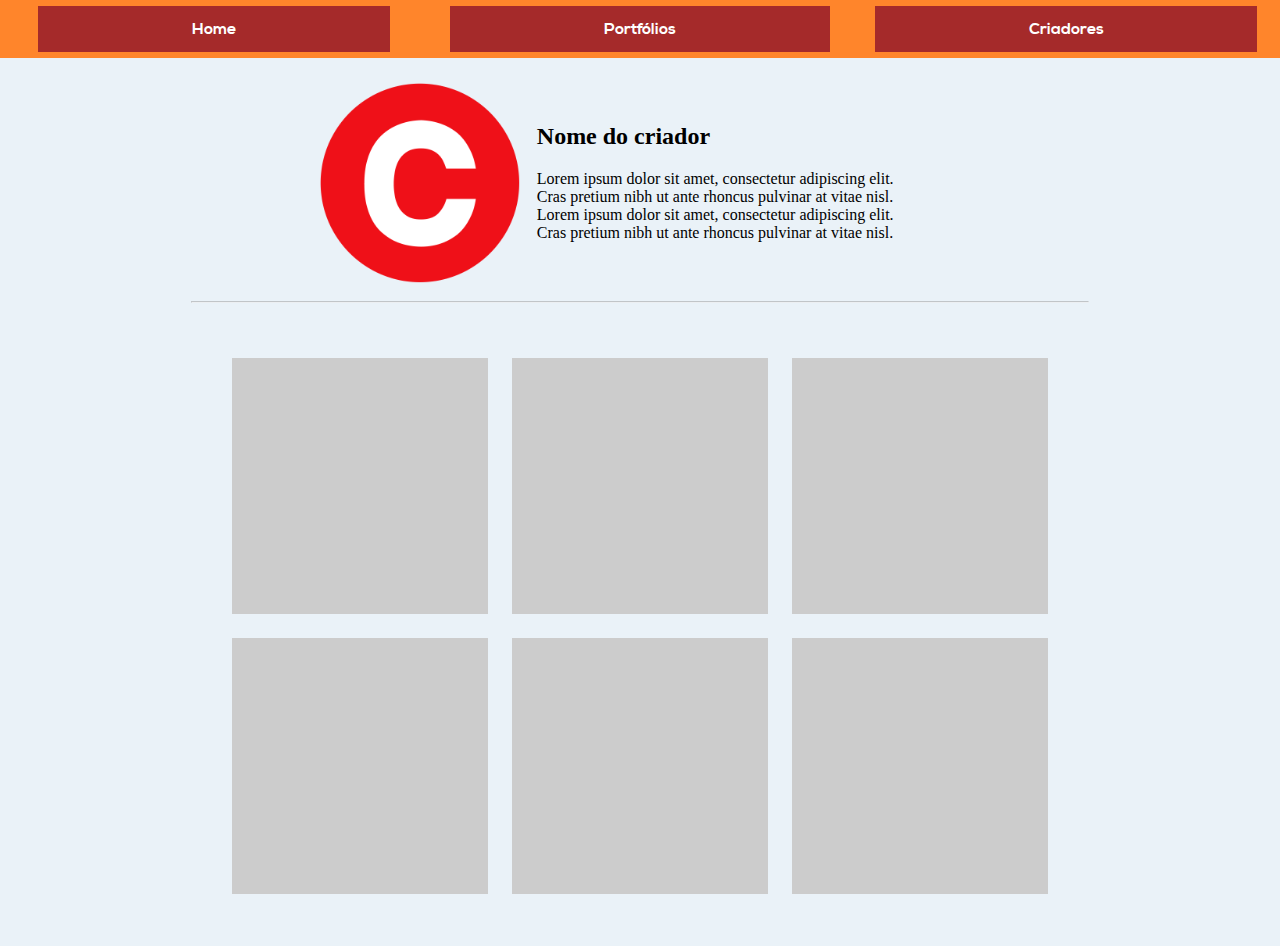
<file: creator.html>
<!DOCTYPE html>
<html lang="pt-br">
<html>
	
	<head>
		<meta charset="utf-8">
		<!--<meta name="viewport" content="width=device-width, initial-scale=1.0">  Responsividade (1vw = 1% largura tela)-->
		<title>PortFOXio</title>
		<link rel="stylesheet" type="text/css" href="style.css">
		<link rel="stylesheet" type="text/css" href="resources/fonts/Nexa/stylesheet.css">

		<link rel="apple-touch-icon" sizes="57x57" href="resources/icons/apple-icon-57x57.png">
		<link rel="apple-touch-icon" sizes="60x60" href="resources/icons/apple-icon-60x60.png">
		<link rel="apple-touch-icon" sizes="72x72" href="resources/icons/apple-icon-72x72.png">
		<link rel="apple-touch-icon" sizes="76x76" href="resources/icons/apple-icon-76x76.png">
		<link rel="apple-touch-icon" sizes="114x114" href="resources/icons/apple-icon-114x114.png">
		<link rel="apple-touch-icon" sizes="120x120" href="resources/icons/apple-icon-120x120.png">
		<link rel="apple-touch-icon" sizes="144x144" href="resources/icons/apple-icon-144x144.png">
		<link rel="apple-touch-icon" sizes="152x152" href="resources/icons/apple-icon-152x152.png">
		<link rel="apple-touch-icon" sizes="180x180" href="resources/icons/apple-icon-180x180.png">
		<link rel="icon" type="image/png" sizes="192x192"  href="resources/icons/android-icon-192x192.png">
		<link rel="icon" type="image/png" sizes="32x32" href="resources/icons/favicon-32x32.png">
		<link rel="icon" type="image/png" sizes="96x96" href="resources/icons/favicon-96x96.png">
		<link rel="icon" type="image/png" sizes="16x16" href="resources/icons/favicon-16x16.png">
		<link rel="manifest" href="resources/icons/manifest.json">
		<meta name="msapplication-TileColor" content="#ffffff">
		<meta name="msapplication-TileImage" content="resources/icons/ms-icon-144x144.png">
		<meta name="theme-color" content="#ffffff">
	</head>

	<body>
		<!-- CABEÇALHO -->
		<div class="orange header">
			<table style="width:100%">
				<tr>
					<th><a href="index.html" class="button headerFont">Home</a></th>
					<th><a href="#" class="button headerFont">Portfólios</a></th>
					<th><a href="about.html" class="button headerFont">Criadores</a></th>
				</tr>
			</table>
		</div>
		
		<!--
		<div class="centered" id="searchBar">
			<form action="search.html">
				<label for="search">Pesquisar:<label>
				<input type="text" id="search" name="searchString">
				<input type="submit">
			</form>
		</div>
		
		<hr>
		-->
		
		<div id="userHeader">
			<div id="userPhoto">
				<img src="resources/img/userPhoto.png" alt="user image" width="200vw" height="200vh">
			</div>
			<div id="userDescription">
				<h2>Nome do criador</h2>
				</br>
				<p>Lorem ipsum dolor sit amet, consectetur adipiscing elit. Cras pretium nibh ut ante rhoncus pulvinar at vitae nisl. Lorem ipsum dolor sit amet, consectetur adipiscing elit. Cras pretium nibh ut ante rhoncus pulvinar at vitae nisl.</p>
			</div>
		</div>
		
		
		<hr class="transparent">
		
		
		<div>
			<div class="centered userFeed">
				<div class="userPost"></div>
				<div class="userPost"></div>
				<div class="userPost"></div>
				<br>
				<div class="userPost"></div>
				<div class="userPost"></div>
				<div class="userPost"></div>
			</div>
		</div>
		
		
	</body>
</html>
</file>
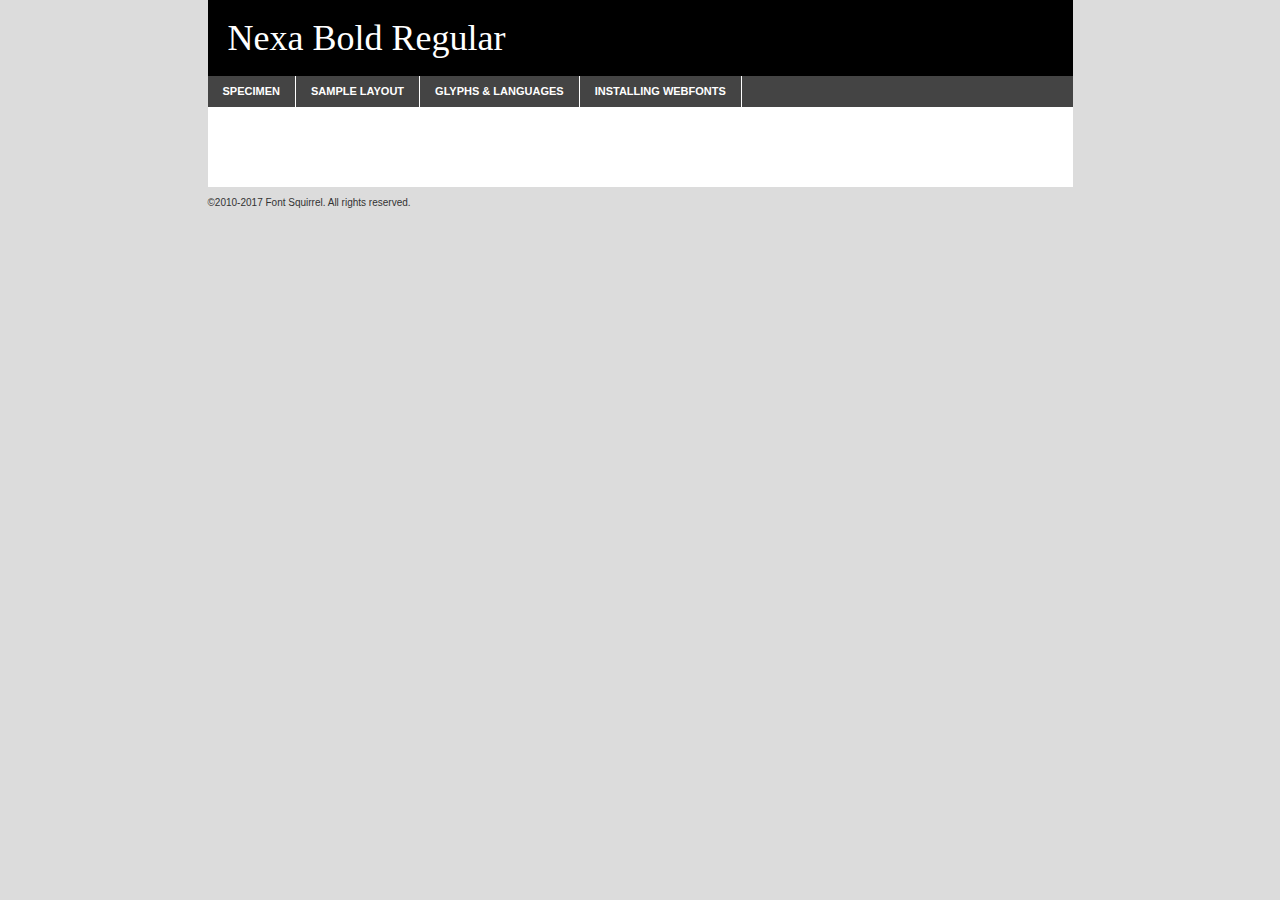
<file: resources/fonts/Nexa/nexa_bold-demo.html>
<!DOCTYPE html PUBLIC "-//W3C//DTD XHTML 1.0 Transitional//EN"
	"http://www.w3.org/TR/xhtml1/DTD/xhtml1-transitional.dtd">

<html xmlns="http://www.w3.org/1999/xhtml" xml:lang="en" lang="en">
<head>
	<meta http-equiv="Content-Type" content="text/html; charset=utf-8" />
	<script src="http://ajax.googleapis.com/ajax/libs/jquery/1.7.2/jquery.min.js" type="text/javascript" charset="utf-8"></script>
	<script type="text/javascript">
	(function($){$.fn.easyTabs=function(option){var param=jQuery.extend({fadeSpeed:"fast",defaultContent:1,activeClass:'active'},option);$(this).each(function(){var thisId="#"+this.id;if(param.defaultContent==''){param.defaultContent=1;}
	if(typeof param.defaultContent=="number")
	{var defaultTab=$(thisId+" .tabs li:eq("+(param.defaultContent-1)+") a").attr('href').substr(1);}else{var defaultTab=param.defaultContent;}
	$(thisId+" .tabs li a").each(function(){var tabToHide=$(this).attr('href').substr(1);$("#"+tabToHide).addClass('easytabs-tab-content');});hideAll();changeContent(defaultTab);function hideAll(){$(thisId+" .easytabs-tab-content").hide();}
	function changeContent(tabId){hideAll();$(thisId+" .tabs li").removeClass(param.activeClass);$(thisId+" .tabs li a[href=#"+tabId+"]").closest('li').addClass(param.activeClass);if(param.fadeSpeed!="none")
	{$(thisId+" #"+tabId).fadeIn(param.fadeSpeed);}else{$(thisId+" #"+tabId).show();}}
	$(thisId+" .tabs li").click(function(){var tabId=$(this).find('a').attr('href').substr(1);changeContent(tabId);return false;});});}})(jQuery);
	</script>
	<link rel="stylesheet" href="specimen_files/specimen_stylesheet.css" type="text/css" charset="utf-8" />
	<link rel="stylesheet" href="stylesheet.css" type="text/css" charset="utf-8" />

	<style type="text/css">
					body{
				font-family: 'nexa_boldregular';
							}
		</style>

	<title>Nexa Bold Regular Specimen</title>
	
	
	<script type="text/javascript" charset="utf-8">
		$(document).ready(function() {
			$('#container').easyTabs({defaultContent:1});
		});
	</script>
</head>

<body>
<div id="container">
	<div id="header">
		Nexa Bold Regular	</div>
	<ul class="tabs">
		<li><a href="#specimen">Specimen</a></li>
		<li><a href="#layout">Sample Layout</a></li>
				<li><a href="#glyphs">Glyphs &amp; Languages</a></li>
		<li><a href="#installing">Installing Webfonts</a></li>
		
	</ul>
	
	<div id="main_content">

		
			<div id="specimen">
		
				<div class="section">
					<div class="grid12 firstcol">
						<div class="huge">AaBb</div>
					</div>
				</div>
		
				<div class="section">
					<div class="glyph_range">A&#x200B;B&#x200b;C&#x200b;D&#x200b;E&#x200b;F&#x200b;G&#x200b;H&#x200b;I&#x200b;J&#x200b;K&#x200b;L&#x200b;M&#x200b;N&#x200b;O&#x200b;P&#x200b;Q&#x200b;R&#x200b;S&#x200b;T&#x200b;U&#x200b;V&#x200b;W&#x200b;X&#x200b;Y&#x200b;Z&#x200b;a&#x200b;b&#x200b;c&#x200b;d&#x200b;e&#x200b;f&#x200b;g&#x200b;h&#x200b;i&#x200b;j&#x200b;k&#x200b;l&#x200b;m&#x200b;n&#x200b;o&#x200b;p&#x200b;q&#x200b;r&#x200b;s&#x200b;t&#x200b;u&#x200b;v&#x200b;w&#x200b;x&#x200b;y&#x200b;z&#x200b;1&#x200b;2&#x200b;3&#x200b;4&#x200b;5&#x200b;6&#x200b;7&#x200b;8&#x200b;9&#x200b;0&#x200b;&amp;&#x200b;.&#x200b;,&#x200b;?&#x200b;!&#x200b;&#64;&#x200b;(&#x200b;)&#x200b;#&#x200b;$&#x200b;%&#x200b;*&#x200b;+&#x200b;-&#x200b;=&#x200b;:&#x200b;;</div>
				</div>
				<div class="section">
					<div class="grid12 firstcol">
						<table class="sample_table">
							<tr><td>10</td><td class="size10">abcdefghijklmnopqrstuvwxyzABCDEFGHIJKLMNOPQRSTUVWXYZ0123456789abcdefghijklmnopqrstuvwxyzABCDEFGHIJKLMNOPQRSTUVWXYZ0123456789abcdefghijklmnopqrstuvwxyzABCDEFGHIJKLMNOPQRSTUVWXYZ</td></tr>
							<tr><td>11</td><td class="size11">abcdefghijklmnopqrstuvwxyzABCDEFGHIJKLMNOPQRSTUVWXYZ0123456789abcdefghijklmnopqrstuvwxyzABCDEFGHIJKLMNOPQRSTUVWXYZ0123456789abcdefghijklmnopqrstuvwxyzABCDEFGHIJKLMNOPQRSTUVWXYZ</td></tr>
							<tr><td>12</td><td class="size12">abcdefghijklmnopqrstuvwxyzABCDEFGHIJKLMNOPQRSTUVWXYZ0123456789abcdefghijklmnopqrstuvwxyzABCDEFGHIJKLMNOPQRSTUVWXYZ0123456789abcdefghijklmnopqrstuvwxyzABCDEFGHIJKLMNOPQRSTUVWXYZ</td></tr>
							<tr><td>13</td><td class="size13">abcdefghijklmnopqrstuvwxyzABCDEFGHIJKLMNOPQRSTUVWXYZ0123456789abcdefghijklmnopqrstuvwxyzABCDEFGHIJKLMNOPQRSTUVWXYZ0123456789abcdefghijklmnopqrstuvwxyzABCDEFGHIJKLMNOPQRSTUVWXYZ</td></tr>
							<tr><td>14</td><td class="size14">abcdefghijklmnopqrstuvwxyzABCDEFGHIJKLMNOPQRSTUVWXYZ0123456789abcdefghijklmnopqrstuvwxyzABCDEFGHIJKLMNOPQRSTUVWXYZ0123456789abcdefghijklmnopqrstuvwxyzABCDEFGHIJKLMNOPQRSTUVWXYZ</td></tr>
							<tr><td>16</td><td class="size16">abcdefghijklmnopqrstuvwxyzABCDEFGHIJKLMNOPQRSTUVWXYZ0123456789abcdefghijklmnopqrstuvwxyzABCDEFGHIJKLMNOPQRSTUVWXYZ</td></tr>
							<tr><td>18</td><td class="size18">abcdefghijklmnopqrstuvwxyzABCDEFGHIJKLMNOPQRSTUVWXYZ0123456789abcdefghijklmnopqrstuvwxyzABCDEFGHIJKLMNOPQRSTUVWXYZ</td></tr>
							<tr><td>20</td><td class="size20">abcdefghijklmnopqrstuvwxyzABCDEFGHIJKLMNOPQRSTUVWXYZ0123456789abcdefghijklmnopqrstuvwxyzABCDEFGHIJKLMNOPQRSTUVWXYZ</td></tr>
							<tr><td>24</td><td class="size24">abcdefghijklmnopqrstuvwxyzABCDEFGHIJKLMNOPQRSTUVWXYZ0123456789abcdefghijklmnopqrstuvwxyzABCDEFGHIJKLMNOPQRSTUVWXYZ</td></tr>
							<tr><td>30</td><td class="size30">abcdefghijklmnopqrstuvwxyzABCDEFGHIJKLMNOPQRSTUVWXYZ0123456789abcdefghijklmnopqrstuvwxyzABCDEFGHIJKLMNOPQRSTUVWXYZ</td></tr>
							<tr><td>36</td><td class="size36">abcdefghijklmnopqrstuvwxyzABCDEFGHIJKLMNOPQRSTUVWXYZ0123456789abcdefghijklmnopqrstuvwxyzABCDEFGHIJKLMNOPQRSTUVWXYZ</td></tr>
							<tr><td>48</td><td class="size48">abcdefghijklmnopqrstuvwxyzABCDEFGHIJKLMNOPQRSTUVWXYZ0123456789abcdefghijklmnopqrstuvwxyzABCDEFGHIJKLMNOPQRSTUVWXYZ</td></tr>
							<tr><td>60</td><td class="size60">abcdefghijklmnopqrstuvwxyzABCDEFGHIJKLMNOPQRSTUVWXYZ0123456789abcdefghijklmnopqrstuvwxyzABCDEFGHIJKLMNOPQRSTUVWXYZ</td></tr>
							<tr><td>72</td><td class="size72">abcdefghijklmnopqrstuvwxyzABCDEFGHIJKLMNOPQRSTUVWXYZ0123456789abcdefghijklmnopqrstuvwxyzABCDEFGHIJKLMNOPQRSTUVWXYZ</td></tr>
							<tr><td>90</td><td class="size90">abcdefghijklmnopqrstuvwxyzABCDEFGHIJKLMNOPQRSTUVWXYZ0123456789abcdefghijklmnopqrstuvwxyzABCDEFGHIJKLMNOPQRSTUVWXYZ</td></tr>
						</table>
				
					</div>
			
				</div>
		
		
		
								<div class="section" id="bodycomparison">


										<div id="xheight">
				<div class="fontbody">&#x25FC;&#x25FC;&#x25FC;&#x25FC;&#x25FC;&#x25FC;&#x25FC;&#x25FC;&#x25FC;&#x25FC;&#x25FC;&#x25FC;&#x25FC;&#x25FC;&#x25FC;&#x25FC;&#x25FC;&#x25FC;&#x25FC;&#x25FC;&#x25FC;&#x25FC;&#x25FC;&#x25FC;&#x25FC;&#x25FC;&#x25FC;&#x25FC;&#x25FC;&#x25FC;&#x25FC;&#x25FC;&#x25FC;&#x25FC;&#x25FC;&#x25FC;&#x25FC;&#x25FC;&#x25FC;&#x25FC;&#x25FC;&#x25FC;&#x25FC;&#x25FC;&#x25FC;&#x25FC;&#x25FC;&#x25FC;&#x25FC;&#x25FC;&#x25FC;&#x25FC;&#x25FC;&#x25FC;&#x25FC;&#x25FC;&#x25FC;&#x25FC;&#x25FC;&#x25FC;&#x25FC;&#x25FC;&#x25FC;&#x25FC;&#x25FC;&#x25FC;&#x25FC;&#x25FC;&#x25FC;&#x25FC;&#x25FC;&#x25FC;&#x25FC;&#x25FC;&#x25FC;&#x25FC;&#x25FC;&#x25FC;&#x25FC;&#x25FC;&#x25FC;&#x25FC;&#x25FC;&#x25FC;&#x25FC;&#x25FC;&#x25FC;&#x25FC;&#x25FC;&#x25FC;&#x25FC;&#x25FC;&#x25FC;&#x25FC;&#x25FC;&#x25FC;&#x25FC;&#x25FC;&#x25FC;body</div><div class="arialbody">body</div><div class="verdanabody">body</div><div class="georgiabody">body</div></div>
										<div class="fontbody" style="z-index:1">
											body<span>Nexa Bold Regular</span>
										</div>
										<div class="arialbody" style="z-index:1">
											body<span>Arial</span>
										</div>
										<div class="verdanabody" style="z-index:1">
											body<span>Verdana</span>
										</div>
										<div class="georgiabody" style="z-index:1">
											body<span>Georgia</span>
										</div>



								</div>
		
		
				<div class="section psample psample_row1" id="">
					
					<div class="grid2 firstcol">
						<p class="size10"><span>10.</span>Aenean lacinia bibendum nulla sed consectetur. Fusce dapibus, tellus ac cursus commodo, tortor mauris condimentum nibh, ut fermentum massa justo sit amet risus. Nullam id dolor id nibh ultricies vehicula ut id elit. Cum sociis natoque penatibus et magnis dis parturient montes, nascetur ridiculus mus. Nulla vitae elit libero, a pharetra augue.</p>
			
					</div>
					<div class="grid3">
						<p class="size11"><span>11.</span>Aenean lacinia bibendum nulla sed consectetur. Fusce dapibus, tellus ac cursus commodo, tortor mauris condimentum nibh, ut fermentum massa justo sit amet risus. Nullam id dolor id nibh ultricies vehicula ut id elit. Cum sociis natoque penatibus et magnis dis parturient montes, nascetur ridiculus mus. Nulla vitae elit libero, a pharetra augue.</p>
			
					</div>
					<div class="grid3">
						<p class="size12"><span>12.</span>Aenean lacinia bibendum nulla sed consectetur. Fusce dapibus, tellus ac cursus commodo, tortor mauris condimentum nibh, ut fermentum massa justo sit amet risus. Nullam id dolor id nibh ultricies vehicula ut id elit. Cum sociis natoque penatibus et magnis dis parturient montes, nascetur ridiculus mus. Nulla vitae elit libero, a pharetra augue.</p>
			
					</div>
					<div class="grid4">
						<p class="size13"><span>13.</span>Aenean lacinia bibendum nulla sed consectetur. Fusce dapibus, tellus ac cursus commodo, tortor mauris condimentum nibh, ut fermentum massa justo sit amet risus. Nullam id dolor id nibh ultricies vehicula ut id elit. Cum sociis natoque penatibus et magnis dis parturient montes, nascetur ridiculus mus. Nulla vitae elit libero, a pharetra augue.</p>
			
					</div>
					<div class="white_blend"></div>
					
				</div>
				<div class="section psample psample_row2" id="">
					<div class="grid3 firstcol">
						<p class="size14"><span>14.</span>Aenean lacinia bibendum nulla sed consectetur. Fusce dapibus, tellus ac cursus commodo, tortor mauris condimentum nibh, ut fermentum massa justo sit amet risus. Nullam id dolor id nibh ultricies vehicula ut id elit. Cum sociis natoque penatibus et magnis dis parturient montes, nascetur ridiculus mus. Nulla vitae elit libero, a pharetra augue.</p>
			
					</div>
					<div class="grid4">
						<p class="size16"><span>16.</span>Aenean lacinia bibendum nulla sed consectetur. Fusce dapibus, tellus ac cursus commodo, tortor mauris condimentum nibh, ut fermentum massa justo sit amet risus. Nullam id dolor id nibh ultricies vehicula ut id elit. Cum sociis natoque penatibus et magnis dis parturient montes, nascetur ridiculus mus. Nulla vitae elit libero, a pharetra augue.</p>
			
					</div>
					<div class="grid5">
						<p class="size18"><span>18.</span>Aenean lacinia bibendum nulla sed consectetur. Fusce dapibus, tellus ac cursus commodo, tortor mauris condimentum nibh, ut fermentum massa justo sit amet risus. Nullam id dolor id nibh ultricies vehicula ut id elit. Cum sociis natoque penatibus et magnis dis parturient montes, nascetur ridiculus mus. Nulla vitae elit libero, a pharetra augue.</p>
			
					</div>

					<div class="white_blend"></div>

				</div>
				
				<div class="section psample psample_row3" id="">
					<div class="grid5 firstcol">
						<p class="size20"><span>20.</span>Aenean lacinia bibendum nulla sed consectetur. Fusce dapibus, tellus ac cursus commodo, tortor mauris condimentum nibh, ut fermentum massa justo sit amet risus. Nullam id dolor id nibh ultricies vehicula ut id elit. Cum sociis natoque penatibus et magnis dis parturient montes, nascetur ridiculus mus. Nulla vitae elit libero, a pharetra augue.</p>
					</div>
					<div class="grid7">
						<p class="size24"><span>24.</span>Aenean lacinia bibendum nulla sed consectetur. Fusce dapibus, tellus ac cursus commodo, tortor mauris condimentum nibh, ut fermentum massa justo sit amet risus. Nullam id dolor id nibh ultricies vehicula ut id elit. Cum sociis natoque penatibus et magnis dis parturient montes, nascetur ridiculus mus. Nulla vitae elit libero, a pharetra augue.</p>
					</div>
					
					<div class="white_blend"></div>
					
				</div>
				
				<div class="section psample psample_row4" id="">
					<div class="grid12 firstcol">
						<p class="size30"><span>30.</span>Aenean lacinia bibendum nulla sed consectetur. Fusce dapibus, tellus ac cursus commodo, tortor mauris condimentum nibh, ut fermentum massa justo sit amet risus. Nullam id dolor id nibh ultricies vehicula ut id elit. Cum sociis natoque penatibus et magnis dis parturient montes, nascetur ridiculus mus. Nulla vitae elit libero, a pharetra augue.</p>
					</div>
					<div class="white_blend"></div>
					
				</div>
				
				
				
				<div class="section psample psample_row1 fullreverse">
					<div class="grid2 firstcol">
						<p class="size10"><span>10.</span>Aenean lacinia bibendum nulla sed consectetur. Fusce dapibus, tellus ac cursus commodo, tortor mauris condimentum nibh, ut fermentum massa justo sit amet risus. Nullam id dolor id nibh ultricies vehicula ut id elit. Cum sociis natoque penatibus et magnis dis parturient montes, nascetur ridiculus mus. Nulla vitae elit libero, a pharetra augue.</p>
			
					</div>
					<div class="grid3">
						<p class="size11"><span>11.</span>Aenean lacinia bibendum nulla sed consectetur. Fusce dapibus, tellus ac cursus commodo, tortor mauris condimentum nibh, ut fermentum massa justo sit amet risus. Nullam id dolor id nibh ultricies vehicula ut id elit. Cum sociis natoque penatibus et magnis dis parturient montes, nascetur ridiculus mus. Nulla vitae elit libero, a pharetra augue.</p>
			
					</div>
					<div class="grid3">
						<p class="size12"><span>12.</span>Aenean lacinia bibendum nulla sed consectetur. Fusce dapibus, tellus ac cursus commodo, tortor mauris condimentum nibh, ut fermentum massa justo sit amet risus. Nullam id dolor id nibh ultricies vehicula ut id elit. Cum sociis natoque penatibus et magnis dis parturient montes, nascetur ridiculus mus. Nulla vitae elit libero, a pharetra augue.</p>
			
					</div>
					<div class="grid4">
						<p class="size13"><span>13.</span>Aenean lacinia bibendum nulla sed consectetur. Fusce dapibus, tellus ac cursus commodo, tortor mauris condimentum nibh, ut fermentum massa justo sit amet risus. Nullam id dolor id nibh ultricies vehicula ut id elit. Cum sociis natoque penatibus et magnis dis parturient montes, nascetur ridiculus mus. Nulla vitae elit libero, a pharetra augue.</p>
			
					</div>
					<div class="black_blend"></div>
					
				</div>
				
				<div class="section psample psample_row2 fullreverse">
					<div class="grid3 firstcol">
						<p class="size14"><span>14.</span>Aenean lacinia bibendum nulla sed consectetur. Fusce dapibus, tellus ac cursus commodo, tortor mauris condimentum nibh, ut fermentum massa justo sit amet risus. Nullam id dolor id nibh ultricies vehicula ut id elit. Cum sociis natoque penatibus et magnis dis parturient montes, nascetur ridiculus mus. Nulla vitae elit libero, a pharetra augue.</p>
			
					</div>
					<div class="grid4">
						<p class="size16"><span>16.</span>Aenean lacinia bibendum nulla sed consectetur. Fusce dapibus, tellus ac cursus commodo, tortor mauris condimentum nibh, ut fermentum massa justo sit amet risus. Nullam id dolor id nibh ultricies vehicula ut id elit. Cum sociis natoque penatibus et magnis dis parturient montes, nascetur ridiculus mus. Nulla vitae elit libero, a pharetra augue.</p>
			
					</div>
					<div class="grid5">
						<p class="size18"><span>18.</span>Aenean lacinia bibendum nulla sed consectetur. Fusce dapibus, tellus ac cursus commodo, tortor mauris condimentum nibh, ut fermentum massa justo sit amet risus. Nullam id dolor id nibh ultricies vehicula ut id elit. Cum sociis natoque penatibus et magnis dis parturient montes, nascetur ridiculus mus. Nulla vitae elit libero, a pharetra augue.</p>
			
					</div>
					<div class="black_blend"></div>

				</div>
				
				<div class="section psample fullreverse psample_row3" id="">
					<div class="grid5 firstcol">
						<p class="size20"><span>20.</span>Aenean lacinia bibendum nulla sed consectetur. Fusce dapibus, tellus ac cursus commodo, tortor mauris condimentum nibh, ut fermentum massa justo sit amet risus. Nullam id dolor id nibh ultricies vehicula ut id elit. Cum sociis natoque penatibus et magnis dis parturient montes, nascetur ridiculus mus. Nulla vitae elit libero, a pharetra augue.</p>
					</div>
					<div class="grid7">
						<p class="size24"><span>24.</span>Aenean lacinia bibendum nulla sed consectetur. Fusce dapibus, tellus ac cursus commodo, tortor mauris condimentum nibh, ut fermentum massa justo sit amet risus. Nullam id dolor id nibh ultricies vehicula ut id elit. Cum sociis natoque penatibus et magnis dis parturient montes, nascetur ridiculus mus. Nulla vitae elit libero, a pharetra augue.</p>
					</div>
					
					<div class="black_blend"></div>
					
				</div>
				
				<div class="section psample fullreverse psample_row4" id="" style="border-bottom: 20px #000 solid;">
					<div class="grid12 firstcol">
						<p class="size30"><span>30.</span>Aenean lacinia bibendum nulla sed consectetur. Fusce dapibus, tellus ac cursus commodo, tortor mauris condimentum nibh, ut fermentum massa justo sit amet risus. Nullam id dolor id nibh ultricies vehicula ut id elit. Cum sociis natoque penatibus et magnis dis parturient montes, nascetur ridiculus mus. Nulla vitae elit libero, a pharetra augue.</p>
					</div>
					<div class="black_blend"></div>
					
				</div>
				
				
				
				
			</div>
			
			<div id="layout">
				
				<div class="section">
					
					<div class="grid12 firstcol">
						<h1>Lorem Ipsum Dolor</h1>
						<h2>Etiam porta sem malesuada magna mollis euismod</h2>
						
						<p class="byline">By <a href="#link">Aenean Lacinia</a></p>
					</div>
				</div>
				<div class="section">
					<div class="grid8 firstcol">
						<p class="large">Donec sed odio dui. Morbi leo risus, porta ac consectetur ac, vestibulum at eros. Fusce dapibus, tellus ac cursus commodo, tortor mauris condimentum nibh, ut fermentum massa justo sit amet risus. </p>

						
						<h3>Pellentesque ornare sem</h3>

						<p>Maecenas sed diam eget risus varius blandit sit amet non magna. Maecenas faucibus mollis interdum. Donec ullamcorper nulla non metus auctor fringilla. Nullam id dolor id nibh ultricies vehicula ut id elit. Nullam id dolor id nibh ultricies vehicula ut id elit. </p>

						<p>Aenean eu leo quam. Pellentesque ornare sem lacinia quam venenatis vestibulum. Lorem ipsum dolor sit amet, consectetur adipiscing elit. Cum sociis natoque penatibus et magnis dis parturient montes, nascetur ridiculus mus. </p>

						<p>Nulla vitae elit libero, a pharetra augue. Praesent commodo cursus magna, vel scelerisque nisl consectetur et. Aenean lacinia bibendum nulla sed consectetur. </p>

						<p>Nullam quis risus eget urna mollis ornare vel eu leo. Nullam quis risus eget urna mollis ornare vel eu leo. Maecenas sed diam eget risus varius blandit sit amet non magna. Donec ullamcorper nulla non metus auctor fringilla. </p>

						<h3>Cras mattis consectetur</h3>

						<p>Aenean eu leo quam. Pellentesque ornare sem lacinia quam venenatis vestibulum. Aenean lacinia bibendum nulla sed consectetur. Integer posuere erat a ante venenatis dapibus posuere velit aliquet. Cras mattis consectetur purus sit amet fermentum. </p>

						<p>Nullam id dolor id nibh ultricies vehicula ut id elit. Nullam quis risus eget urna mollis ornare vel eu leo. Cras mattis consectetur purus sit amet fermentum.</p>
					</div>
					
					<div class="grid4 sidebar">
						
						<div class="box reverse">
							<p class="last">Nullam quis risus eget urna mollis ornare vel eu leo. Donec ullamcorper nulla non metus auctor fringilla. Cras mattis consectetur purus sit amet fermentum. Sed posuere consectetur est at lobortis. Lorem ipsum dolor sit amet, consectetur adipiscing elit. </p>
						</div>
						
						<p class="caption">Maecenas sed diam eget risus varius.</p>

						<p>Vestibulum id ligula porta felis euismod semper. Integer posuere erat a ante venenatis dapibus posuere velit aliquet. Vestibulum id ligula porta felis euismod semper. Sed posuere consectetur est at lobortis. Maecenas sed diam eget risus varius blandit sit amet non magna. Fusce dapibus, tellus ac cursus commodo, tortor mauris condimentum nibh, ut fermentum massa justo sit amet risus. </p>

					

						<p>Duis mollis, est non commodo luctus, nisi erat porttitor ligula, eget lacinia odio sem nec elit. Aenean lacinia bibendum nulla sed consectetur. Vivamus sagittis lacus vel augue laoreet rutrum faucibus dolor auctor. Aenean lacinia bibendum nulla sed consectetur. Nullam quis risus eget urna mollis ornare vel eu leo. </p>

						<p>Praesent commodo cursus magna, vel scelerisque nisl consectetur et. Donec ullamcorper nulla non metus auctor fringilla. Maecenas faucibus mollis interdum. Fusce dapibus, tellus ac cursus commodo, tortor mauris condimentum nibh, ut fermentum massa justo sit amet risus. </p>

					</div>
				</div>
				
			</div>


			



		<div id="glyphs">
			<div class="section">
				<div class="grid12 firstcol">
			
				<h1>Language Support</h1>
				<p>The subset of Nexa Bold Regular in this kit supports the following languages:<br />
			
					Albanian, Basque, Breton, Chamorro, Danish, Dutch, English, Faroese, Finnish, French, Frisian, Galician, German, Icelandic, Italian, Malagasy, Norwegian, Portuguese, Spanish, Swedish, Alsatian, Aragonese, Arapaho, Arrernte, Asturian, Aymara, Bislama, Cebuano, Corsican, Fijian, French_creole, Genoese, Gilbertese, Greenlandic, Haitian_creole, Hiligaynon, Hmong, Hopi, Ibanag, Iloko_ilokano, Indonesian, Interglossa_glosa, Interlingua, Irish_gaelic, Jerriais, Lojban, Lombard, Luxembourgeois, Manx, Mohawk, Norfolk_pitcairnese, Occitan, Oromo, Pangasinan, Papiamento, Piedmontese, Potawatomi, Rhaeto-romance, Romansh, Rotokas, Sami_lule, Samoan, Sardinian, Scots_gaelic, Seychelles_creole, Shona, Sicilian, Somali, Southern_ndebele, Swahili, Swati_swazi, Tagalog_filipino_pilipino, Tetum, Tok_pisin, Uyghur_latinized, Volapuk, Walloon, Warlpiri, Xhosa, Yapese, Zulu, Latinbasic, Ubasic, Demo				</p>
				<h1>Glyph Chart</h1>
				<p>The subset of Nexa Bold Regular in this kit includes all the glyphs listed below. Unicode entities are included above each glyph to help you insert individual characters into your layout.</p>
				<div id="glyph_chart">
			
																														 <div><p>&amp;#32;</p>&#32;</div>
																				 <div><p>&amp;#33;</p>&#33;</div>
																				 <div><p>&amp;#34;</p>&#34;</div>
																				 <div><p>&amp;#35;</p>&#35;</div>
																				 <div><p>&amp;#36;</p>&#36;</div>
																				 <div><p>&amp;#37;</p>&#37;</div>
																				 <div><p>&amp;#38;</p>&#38;</div>
																				 <div><p>&amp;#39;</p>&#39;</div>
																				 <div><p>&amp;#40;</p>&#40;</div>
																				 <div><p>&amp;#41;</p>&#41;</div>
																				 <div><p>&amp;#42;</p>&#42;</div>
																				 <div><p>&amp;#43;</p>&#43;</div>
																				 <div><p>&amp;#44;</p>&#44;</div>
																				 <div><p>&amp;#45;</p>&#45;</div>
																				 <div><p>&amp;#46;</p>&#46;</div>
																				 <div><p>&amp;#47;</p>&#47;</div>
																				 <div><p>&amp;#48;</p>&#48;</div>
																				 <div><p>&amp;#49;</p>&#49;</div>
																				 <div><p>&amp;#50;</p>&#50;</div>
																				 <div><p>&amp;#51;</p>&#51;</div>
																				 <div><p>&amp;#52;</p>&#52;</div>
																				 <div><p>&amp;#53;</p>&#53;</div>
																				 <div><p>&amp;#54;</p>&#54;</div>
																				 <div><p>&amp;#55;</p>&#55;</div>
																				 <div><p>&amp;#56;</p>&#56;</div>
																				 <div><p>&amp;#57;</p>&#57;</div>
																				 <div><p>&amp;#58;</p>&#58;</div>
																				 <div><p>&amp;#59;</p>&#59;</div>
																				 <div><p>&amp;#60;</p>&#60;</div>
																				 <div><p>&amp;#61;</p>&#61;</div>
																				 <div><p>&amp;#62;</p>&#62;</div>
																				 <div><p>&amp;#63;</p>&#63;</div>
																				 <div><p>&amp;#64;</p>&#64;</div>
																				 <div><p>&amp;#65;</p>&#65;</div>
																				 <div><p>&amp;#66;</p>&#66;</div>
																				 <div><p>&amp;#67;</p>&#67;</div>
																				 <div><p>&amp;#68;</p>&#68;</div>
																				 <div><p>&amp;#69;</p>&#69;</div>
																				 <div><p>&amp;#70;</p>&#70;</div>
																				 <div><p>&amp;#71;</p>&#71;</div>
																				 <div><p>&amp;#72;</p>&#72;</div>
																				 <div><p>&amp;#73;</p>&#73;</div>
																				 <div><p>&amp;#74;</p>&#74;</div>
																				 <div><p>&amp;#75;</p>&#75;</div>
																				 <div><p>&amp;#76;</p>&#76;</div>
																				 <div><p>&amp;#77;</p>&#77;</div>
																				 <div><p>&amp;#78;</p>&#78;</div>
																				 <div><p>&amp;#79;</p>&#79;</div>
																				 <div><p>&amp;#80;</p>&#80;</div>
																				 <div><p>&amp;#81;</p>&#81;</div>
																				 <div><p>&amp;#82;</p>&#82;</div>
																				 <div><p>&amp;#83;</p>&#83;</div>
																				 <div><p>&amp;#84;</p>&#84;</div>
																				 <div><p>&amp;#85;</p>&#85;</div>
																				 <div><p>&amp;#86;</p>&#86;</div>
																				 <div><p>&amp;#87;</p>&#87;</div>
																				 <div><p>&amp;#88;</p>&#88;</div>
																				 <div><p>&amp;#89;</p>&#89;</div>
																				 <div><p>&amp;#90;</p>&#90;</div>
																				 <div><p>&amp;#91;</p>&#91;</div>
																				 <div><p>&amp;#92;</p>&#92;</div>
																				 <div><p>&amp;#93;</p>&#93;</div>
																				 <div><p>&amp;#94;</p>&#94;</div>
																				 <div><p>&amp;#95;</p>&#95;</div>
																				 <div><p>&amp;#96;</p>&#96;</div>
																				 <div><p>&amp;#97;</p>&#97;</div>
																				 <div><p>&amp;#98;</p>&#98;</div>
																				 <div><p>&amp;#99;</p>&#99;</div>
																				 <div><p>&amp;#100;</p>&#100;</div>
																				 <div><p>&amp;#101;</p>&#101;</div>
																				 <div><p>&amp;#102;</p>&#102;</div>
																				 <div><p>&amp;#103;</p>&#103;</div>
																				 <div><p>&amp;#104;</p>&#104;</div>
																				 <div><p>&amp;#105;</p>&#105;</div>
																				 <div><p>&amp;#106;</p>&#106;</div>
																				 <div><p>&amp;#107;</p>&#107;</div>
																				 <div><p>&amp;#108;</p>&#108;</div>
																				 <div><p>&amp;#109;</p>&#109;</div>
																				 <div><p>&amp;#110;</p>&#110;</div>
																				 <div><p>&amp;#111;</p>&#111;</div>
																				 <div><p>&amp;#112;</p>&#112;</div>
																				 <div><p>&amp;#113;</p>&#113;</div>
																				 <div><p>&amp;#114;</p>&#114;</div>
																				 <div><p>&amp;#115;</p>&#115;</div>
																				 <div><p>&amp;#116;</p>&#116;</div>
																				 <div><p>&amp;#117;</p>&#117;</div>
																				 <div><p>&amp;#118;</p>&#118;</div>
																				 <div><p>&amp;#119;</p>&#119;</div>
																				 <div><p>&amp;#120;</p>&#120;</div>
																				 <div><p>&amp;#121;</p>&#121;</div>
																				 <div><p>&amp;#122;</p>&#122;</div>
																				 <div><p>&amp;#123;</p>&#123;</div>
																				 <div><p>&amp;#124;</p>&#124;</div>
																				 <div><p>&amp;#125;</p>&#125;</div>
																				 <div><p>&amp;#126;</p>&#126;</div>
																				 <div><p>&amp;#160;</p>&#160;</div>
																				 <div><p>&amp;#161;</p>&#161;</div>
																				 <div><p>&amp;#162;</p>&#162;</div>
																				 <div><p>&amp;#163;</p>&#163;</div>
																				 <div><p>&amp;#164;</p>&#164;</div>
																				 <div><p>&amp;#165;</p>&#165;</div>
																				 <div><p>&amp;#166;</p>&#166;</div>
																				 <div><p>&amp;#167;</p>&#167;</div>
																				 <div><p>&amp;#168;</p>&#168;</div>
																				 <div><p>&amp;#169;</p>&#169;</div>
																				 <div><p>&amp;#170;</p>&#170;</div>
																				 <div><p>&amp;#171;</p>&#171;</div>
																				 <div><p>&amp;#172;</p>&#172;</div>
																				 <div><p>&amp;#173;</p>&#173;</div>
																				 <div><p>&amp;#174;</p>&#174;</div>
																				 <div><p>&amp;#176;</p>&#176;</div>
																				 <div><p>&amp;#177;</p>&#177;</div>
																				 <div><p>&amp;#178;</p>&#178;</div>
																				 <div><p>&amp;#179;</p>&#179;</div>
																				 <div><p>&amp;#180;</p>&#180;</div>
																				 <div><p>&amp;#181;</p>&#181;</div>
																				 <div><p>&amp;#182;</p>&#182;</div>
																				 <div><p>&amp;#183;</p>&#183;</div>
																				 <div><p>&amp;#184;</p>&#184;</div>
																				 <div><p>&amp;#185;</p>&#185;</div>
																				 <div><p>&amp;#186;</p>&#186;</div>
																				 <div><p>&amp;#187;</p>&#187;</div>
																				 <div><p>&amp;#188;</p>&#188;</div>
																				 <div><p>&amp;#189;</p>&#189;</div>
																				 <div><p>&amp;#190;</p>&#190;</div>
																				 <div><p>&amp;#191;</p>&#191;</div>
																				 <div><p>&amp;#192;</p>&#192;</div>
																				 <div><p>&amp;#193;</p>&#193;</div>
																				 <div><p>&amp;#194;</p>&#194;</div>
																				 <div><p>&amp;#195;</p>&#195;</div>
																				 <div><p>&amp;#196;</p>&#196;</div>
																				 <div><p>&amp;#197;</p>&#197;</div>
																				 <div><p>&amp;#198;</p>&#198;</div>
																				 <div><p>&amp;#199;</p>&#199;</div>
																				 <div><p>&amp;#200;</p>&#200;</div>
																				 <div><p>&amp;#201;</p>&#201;</div>
																				 <div><p>&amp;#202;</p>&#202;</div>
																				 <div><p>&amp;#203;</p>&#203;</div>
																				 <div><p>&amp;#204;</p>&#204;</div>
																				 <div><p>&amp;#205;</p>&#205;</div>
																				 <div><p>&amp;#206;</p>&#206;</div>
																				 <div><p>&amp;#207;</p>&#207;</div>
																				 <div><p>&amp;#208;</p>&#208;</div>
																				 <div><p>&amp;#209;</p>&#209;</div>
																				 <div><p>&amp;#210;</p>&#210;</div>
																				 <div><p>&amp;#211;</p>&#211;</div>
																				 <div><p>&amp;#212;</p>&#212;</div>
																				 <div><p>&amp;#213;</p>&#213;</div>
																				 <div><p>&amp;#214;</p>&#214;</div>
																				 <div><p>&amp;#215;</p>&#215;</div>
																				 <div><p>&amp;#216;</p>&#216;</div>
																				 <div><p>&amp;#217;</p>&#217;</div>
																				 <div><p>&amp;#218;</p>&#218;</div>
																				 <div><p>&amp;#219;</p>&#219;</div>
																				 <div><p>&amp;#220;</p>&#220;</div>
																				 <div><p>&amp;#221;</p>&#221;</div>
																				 <div><p>&amp;#222;</p>&#222;</div>
																				 <div><p>&amp;#223;</p>&#223;</div>
																				 <div><p>&amp;#224;</p>&#224;</div>
																				 <div><p>&amp;#225;</p>&#225;</div>
																				 <div><p>&amp;#226;</p>&#226;</div>
																				 <div><p>&amp;#227;</p>&#227;</div>
																				 <div><p>&amp;#228;</p>&#228;</div>
																				 <div><p>&amp;#229;</p>&#229;</div>
																				 <div><p>&amp;#230;</p>&#230;</div>
																				 <div><p>&amp;#231;</p>&#231;</div>
																				 <div><p>&amp;#232;</p>&#232;</div>
																				 <div><p>&amp;#233;</p>&#233;</div>
																				 <div><p>&amp;#234;</p>&#234;</div>
																				 <div><p>&amp;#235;</p>&#235;</div>
																				 <div><p>&amp;#236;</p>&#236;</div>
																				 <div><p>&amp;#237;</p>&#237;</div>
																				 <div><p>&amp;#238;</p>&#238;</div>
																				 <div><p>&amp;#239;</p>&#239;</div>
																				 <div><p>&amp;#240;</p>&#240;</div>
																				 <div><p>&amp;#241;</p>&#241;</div>
																				 <div><p>&amp;#242;</p>&#242;</div>
																				 <div><p>&amp;#243;</p>&#243;</div>
																				 <div><p>&amp;#244;</p>&#244;</div>
																				 <div><p>&amp;#245;</p>&#245;</div>
																				 <div><p>&amp;#246;</p>&#246;</div>
																				 <div><p>&amp;#247;</p>&#247;</div>
																				 <div><p>&amp;#248;</p>&#248;</div>
																				 <div><p>&amp;#249;</p>&#249;</div>
																				 <div><p>&amp;#250;</p>&#250;</div>
																				 <div><p>&amp;#251;</p>&#251;</div>
																				 <div><p>&amp;#252;</p>&#252;</div>
																				 <div><p>&amp;#253;</p>&#253;</div>
																				 <div><p>&amp;#254;</p>&#254;</div>
																				 <div><p>&amp;#255;</p>&#255;</div>
																				 <div><p>&amp;#338;</p>&#338;</div>
																				 <div><p>&amp;#339;</p>&#339;</div>
																				 <div><p>&amp;#376;</p>&#376;</div>
																				 <div><p>&amp;#710;</p>&#710;</div>
																				 <div><p>&amp;#732;</p>&#732;</div>
																				 <div><p>&amp;#8192;</p>&#8192;</div>
																				 <div><p>&amp;#8193;</p>&#8193;</div>
																				 <div><p>&amp;#8194;</p>&#8194;</div>
																				 <div><p>&amp;#8195;</p>&#8195;</div>
																				 <div><p>&amp;#8196;</p>&#8196;</div>
																				 <div><p>&amp;#8197;</p>&#8197;</div>
																				 <div><p>&amp;#8198;</p>&#8198;</div>
																				 <div><p>&amp;#8199;</p>&#8199;</div>
																				 <div><p>&amp;#8200;</p>&#8200;</div>
																				 <div><p>&amp;#8201;</p>&#8201;</div>
																				 <div><p>&amp;#8202;</p>&#8202;</div>
																				 <div><p>&amp;#8208;</p>&#8208;</div>
																				 <div><p>&amp;#8209;</p>&#8209;</div>
																				 <div><p>&amp;#8210;</p>&#8210;</div>
																				 <div><p>&amp;#8211;</p>&#8211;</div>
																				 <div><p>&amp;#8212;</p>&#8212;</div>
																				 <div><p>&amp;#8216;</p>&#8216;</div>
																				 <div><p>&amp;#8217;</p>&#8217;</div>
																				 <div><p>&amp;#8218;</p>&#8218;</div>
																				 <div><p>&amp;#8220;</p>&#8220;</div>
																				 <div><p>&amp;#8221;</p>&#8221;</div>
																				 <div><p>&amp;#8222;</p>&#8222;</div>
																				 <div><p>&amp;#8226;</p>&#8226;</div>
																				 <div><p>&amp;#8230;</p>&#8230;</div>
																				 <div><p>&amp;#8239;</p>&#8239;</div>
																				 <div><p>&amp;#8249;</p>&#8249;</div>
																				 <div><p>&amp;#8250;</p>&#8250;</div>
																				 <div><p>&amp;#8287;</p>&#8287;</div>
																				 <div><p>&amp;#8364;</p>&#8364;</div>
																				 <div><p>&amp;#8482;</p>&#8482;</div>
																				 <div><p>&amp;#9724;</p>&#9724;</div>
																				 <div><p>&amp;#64257;</p>&#64257;</div>
																				 <div><p>&amp;#64258;</p>&#64258;</div>
																																						</div>	
				</div>
		
		
			</div>
		</div>
		
		
		<div id="specs">
			
		</div>
	
		<div id="installing">
			<div class="section">
				<div class="grid7 firstcol">
					<h1>Installing Webfonts</h1>
					
					<p>Webfonts are supported by all major browser platforms but not all in the same way. There are currently four different font formats that must be included in order to target all browsers. This includes TTF, WOFF, EOT and SVG.</p>
					
					<h2>1. Upload your webfonts</h2>
					<p>You must upload your webfont kit to your website. They should be in or near the same directory as your CSS files.</p>
					
					<h2>2. Include the webfont stylesheet</h2>
					<p>A special CSS @font-face declaration helps the various browsers select the appropriate font it needs without causing you a bunch of headaches. Learn more about this syntax by reading the <a href="https://www.fontspring.com/blog/further-hardening-of-the-bulletproof-syntax">Fontspring blog post</a> about it. The code for it is as follows:</p>


<code>
@font-face{ 
	font-family: 'MyWebFont';
	src: url('WebFont.eot');
	src: url('WebFont.eot?#iefix') format('embedded-opentype'),
	     url('WebFont.woff') format('woff'),
	     url('WebFont.ttf') format('truetype'),
	     url('WebFont.svg#webfont') format('svg');
}
</code>

	<p>We've already gone ahead and generated the code for you. All you have to do is link to the stylesheet in your HTML, like this:</p>
	<code>&lt;link rel=&quot;stylesheet&quot; href=&quot;stylesheet.css&quot; type=&quot;text/css&quot; charset=&quot;utf-8&quot; /&gt;</code>

					<h2>3. Modify your own stylesheet</h2>
					<p>To take advantage of your new fonts, you must tell your stylesheet to use them. Look at the original @font-face declaration above and find the property called "font-family." The name linked there will be what you use to reference the font. Prepend that webfont name to the font stack in the "font-family" property, inside the selector you want to change. For example:</p>
<code>p { font-family: 'WebFont', Arial, sans-serif; }</code>

<h2>4. Test</h2>
<p>Getting webfonts to work cross-browser <em>can</em> be tricky. Use the information in the sidebar to help you if you find that fonts aren't loading in a particular browser.</p>
				</div>
				
				<div class="grid5 sidebar">
					<div class="box">
						<h2>Troubleshooting<br />Font-Face Problems</h2>
						<p>Having trouble getting your webfonts to load in your new website? Here are some tips to sort out what might be the problem.</p>

						<h3>Fonts not showing in any browser</h3>

						<p>This sounds like you need to work on the plumbing. You either did not upload the fonts to the correct directory, or you did not link the fonts properly in the CSS. If you've confirmed that all this is correct and you still have a problem, take a look at your .htaccess file and see if requests are getting intercepted.</p>

						<h3>Fonts not loading in iPhone or iPad</h3>

						<p>The most common problem here is that you are serving the fonts from an IIS server. IIS refuses to serve files that have unknown MIME types. If that is the case, you must set the MIME type for SVG to "image/svg+xml" in the server settings. Follow these instructions from Microsoft if you need help.</p>

						<h3>Fonts not loading in Firefox</h3>

						<p>The primary reason for this failure? You are still using a version Firefox older than 3.5. So upgrade already! If that isn't it, then you are very likely serving fonts from a different domain. Firefox requires that all font assets be served from the same domain. Lastly it is possible that you need to add WOFF to your list of MIME types (if you are serving via IIS.)</p>

						<h3>Fonts not loading in IE</h3>

						<p>Are you looking at Internet Explorer on an actual Windows machine or are you cheating by using a service like Adobe BrowserLab? Many of these screenshot services do not render @font-face for IE. Best to test it on a real machine.</p>

						<h3>Fonts not loading in IE9</h3>

						<p>IE9, like Firefox, requires that fonts be served from the same domain as the website. Make sure that is the case.</p>
					</div>
				</div>
			</div>
			
		</div>
	
	</div>
	<div id="footer">
		<p>&copy;2010-2017 Font Squirrel. All rights reserved.</p>
	</div>
</div>
</body>
</html>
</file>
<file: style.css>
/* ----------------------------- FONTS ------------------------------ */

.fontNexaBoldRegular {
	font-family: 'nexaBoldRegular';
	font-weight: normal;
	font-style: normal;
}

/* --------------------------- VARIABLES --------------------------- */

:root {
    --fox-orange: #FF852B;
}

/* ---------------------------- GENERAL ---------------------------- */

body{
	margin: 0vw 0vw 0vw 0vw;
	background-color: #EAF2F8;
}

.orange{
	background-color: var(--fox-orange);
	
}

.centered{
	text-align: center;
}


.header{
	margin: 0vw 0vw 0vw 0vw !important;
	padding: 0vw 0vw 0vw 0vw !important;
	border: 0vw 0vw 0vw 0vw !important;
}

.headerFont{
	font-size: 30px;
	font-family: 'nexaBoldRegular';
	font-weight: normal;
	font-style: normal;
}

.button {
  background-color: brown;
  border: none;
  color: white;
  padding: 1vw 12vw;
  text-align: center;
  text-decoration: none;
  display: inline-block;
  font-size: 16px;
  margin: 4px 2px;
  cursor: pointer;
}

th{
	width: 33%;
	padding: 0vw 0vw 0vw 0vw;
}


.bottomLogo{
	padding: 0px 0px 0px 0px;
	margin: 30px 0px 30px 0px;
}

tr{
	width: 25%;
}

.noScrollPage{
	width: 100vw;
	height: 100vh;
}

/* ------------------------------------------------------------------ */



#footer{
	height: 20vh;
	padding: 5vh 0 2vh 0 !important;
}

.footerDescription{
	height: 2vh;
}

.footerDescription p{
	font-size: 1em;
}

.credits{
	font-size: 0.9em;
}


/* OVERWRITES ANOTHER CODE */
/* FOOTER */

.shortFooter{
	height: 10.5vh;
	width: 100vw;

	padding: 0 !important;
	margin: 0 !important;

	position: fixed;
	top: 89.5vh;
}

.shortFooter p{
	padding: 2vh 0 0 0;
	margin: 0vh 0 3vh 0;
}

.shortfooterDescription{
	height: 1vh;
}


.shortFooterUnfixed{
	height: 10.5vh;
	width: 100vw;

	padding: 0;
	margin: 0;
	border: 0;

	position: absolute;

	top: 160vh;
}
.shortFooterUnfixed p{
	padding: 2vh 0 0 0;
	margin: 0vh 0 3vh 0;
}

.shortFooterStatic{
	height: 10.5vh;
	width: 100vw;

	padding: 0 !important;
	margin: 6vh 0 0 0 !important;
	border: 0 !important;

	position: static;
}
.shortFooterStatic p{
	padding: 2vh 0 0 0;
	margin: 0vh 0 3vh 0;
}

/* ----------------------------- HOME PAGE -------------------------- */



/* ------------------------------------------------------------------ */

/* --------------------------- STORY PAGE --------------------------- */

#storyPage{
	position: absolute;
	transform: translate(-40vw, 1vh);

	width: 80vw;
	height: 45vw;
	
	margin: 0;
	padding: 0;
	border: 0;
}

#nextPageButton{
	position: absolute;
	top: 43vh;
	left: 91vw;

	width: 12vh;
	height: 12vh;

	padding: 0 !important;
	margin: 0 !important;
	border: 0 !important;

	font-size: 4vw;

	visibility: visible;
}

.choiceButton{
	width: 9vw;
	height: 14vh;
	padding: 0 !important;
	margin: 0 !important;
	border: 0 !important;
	background-color: darkblue;
}


#optionA, #optionB, #optionC, #optionD {
	visibility: hidden;
}

#optionA {
	position: absolute;
	top: 10vh;
	left: 0.5vw;

	background-color: crimson;
}

#optionB {
	position: absolute;
	top: 28vh;
	left: 0.5vw;

	background-color: royalblue;
}

#optionC {
	position: absolute;
	top: 46vh;
	left: 0.5vw;

	background-color: khaki;
}

#optionD {
	position: absolute;
	top: 64vh;
	left: 0.5vw;

	background-color: limegreen;
}


/* ------------------------------------------------------------------ */

/* --------------------------- SEARCH PAGE -------------------------- */

#search{
	margin-bottom: 3vw;
	margin-top: 3vw;
}

#searchBar{
	width: 15vw;
	height: 5vh;

	padding: 0 1vh;
	margin: 0;
	border: 0;
	border-radius: 1vh;
}

#searchButton{
	padding: 1vw 1.1vw;
	margin: 0;
	border: 0;
	border-radius: 50%;

	font-size: 1em;
}

#searchButton:hover{
	cursor: pointer;
}

.searchPost{
	display: inline-block;
    width: 15vw;
    height: 15vw;
    background: #ccc;
    margin: 5px;
}

/* ------------------------------------------------------------------ */

/* -------------------------- CREATOR PAGE -------------------------- */

#userPhoto img{
	margin-right: 1vw;
	margin-left: 25vw;
}

#userPhoto *{
	display: inline-block;
	text-align: center;
}

#userDescription{
	position: relative;
	bottom: 5vh;
}

#userDescription p{
	width: 30vw;
	height: 10vw;
	margin: 0px 0px 0px 0px;
}
#userHeader * {
	display: inline-block;
}

#userHeader{
	height: 16vw;
	margin-bottom: 1vw;
	margin-top: 2vw;
}

hr.transparent {
    width: 70%;
    background: #000;
    opacity: 0.5;
    margin-bottom: 5vh;
}

.userPost{
	display: inline-block;
	width: 20vw;
    height: 20vw;
    background: #ccc;
    margin: 10px;
}

.userFeed{
	margin-top: 3vw;
	margin-bottom: 3vw;
}

/* ------------------------------------------------------------------ */

/* --------------------------- ABOUT PAGE --------------------------- */

/*	Tentamos usar display: inline-block e position: static e espaçar elas com
	um algoritmo, mas isso bugava quando colocávamos texto dentro das divs com
	a classe "creatorColumn", então fomos com position: fixed mesmo.			*/

#creatorsRow{
	position: fixed;
	top: 10vh;
}

.creatorColumn{	
	/*
	display: inline-block;
	margin: 2.5vh 2.5vw 2.5vh 2.5vw !important;
	padding: 0 !important;
	border: 0 !important; 
	*/

	width: 20vw;
	height: 70vh;

	text-align: center;

	position: fixed;
	bottom: 15.25vh;

	border-radius: 6vh;
}

.creatorColumn h1 p{
	display: inline;

	margin: 0 !important;
	padding: 0 !important;
	border: 0 !important;
}

#creatorColumn1{
	left: 2.5vw;

	background-color: #F1C40F;
}

#creatorColumn2{
	left: 27.5vw;

	background-color: #2ECC71;
}

#creatorColumn3{
	left: 52.5vw;

	background-color: #E74C3C;
}

#creatorColumn4{
	left: 77.5vw;

	background-color: #3498DB;
}

.linkButton {
	background-color: #2E4053;

	border: none;
	color: white;

	display: inline-block;
	padding: 3vh 5vw;
	margin: 4px 2px;

	border-radius: 2vh;

	font-size: 16px;
	text-align: center;
	text-decoration: none;
	 
	cursor: pointer;
}

.linkButton:hover {
	background-color: #884EA0;

}


/*	CORES DOS BOTÕES DE CADA ARTISTA	*/

/*		JOÃO EMANUEL		*/
#colorJ1:hover{	
	background-color: #9B59B6; /* 6,3 */
}
#colorJ2:hover{
	background-color: #7D3C98; /* 7,4 */
}

/*		LUCAS MACEDO		*/
#colorL1:hover{
	background-color: #3498DB; /* 6,7 */
}
#colorL2:hover{
	background-color: #2471A3; /* 7,8 */
}

/*		MARIA ALICE			*/
#colorM1:hover{
	background-color: #2ECC71; /* 6,10 */
}
#colorM2:hover{
	background-color: #229954; /* 7,9 */
}

/*		VITÓRIA QUEIROZ		*/
#colorV1:hover{
	background-color: #F39C12; /* 6,12 */
}
#colorV2:hover{
	background-color: #CA6F1E; /* 7,13 */
}

/* ------------------------------------------------------------------ */

#paletaJoao{
	background-color: #F4ECF7;
}
#paletaLucas{
	background-color: #E8F8F5;
}
#paletaMaria{
	background-color: #EAFAF1;
}
#paletaVitoria{
	background-color: #FDEDEC;
}

#instagramPost{

}
</file>
<file: resources/fonts/Nexa/stylesheet.css>
/*! Generated by Font Squirrel (https://www.fontsquirrel.com) on October 9, 2019 */



@font-face {
    font-family: 'nexaBoldRegular';
    src: url('nexa_bold-webfont.woff2') format('woff2'),
         url('nexa_bold-webfont.woff') format('woff');
    font-weight: normal;
    font-style: normal;

}
</file>
<file: resources/fonts/Nexa/specimen_files/specimen_stylesheet.css>
@import url('grid_12-825-55-15.css');

/*  
	CSS Reset by Eric Meyer - Released under Public Domain
    http://meyerweb.com/eric/tools/css/reset/
*/
html, body, div, span, applet, object, iframe,
h1, h2, h3, h4, h5, h6, p, blockquote, pre,
a, abbr, acronym, address, big, cite, code,
del, dfn, em, font, img, ins, kbd, q, s, samp,
small, strike, strong, sub, sup, tt, var,
b, u, i, center, dl, dt, dd, ol, ul, li,
fieldset, form, label, legend, table, 
caption, tbody, tfoot, thead, tr, th, td 
                  {margin: 0;padding: 0;border: 0;outline: 0;
                  font-size: 100%;vertical-align: baseline;
                  background: transparent;}
body              {line-height: 1;}
ol, ul            {list-style: none;}
blockquote, q     {quotes: none;}
blockquote:before, blockquote:after,
q:before, q:after {content: '';	content: none;}
:focus            {outline: 0;}
ins               {text-decoration: none;}
del               {text-decoration: line-through;}
table             {border-collapse: collapse;border-spacing: 0;}




body {
	color: #000;
	background-color: #dcdcdc;
}

a {
	text-decoration: none;
	color: #1883ba;
}

h1{
	font-size: 32px;
	font-weight: normal;
	font-style: normal;
	margin-bottom: 18px;
}

h2{
	font-size: 18px;
}

#container {
	width: 865px;
	margin: 0px auto;
}


#header {
	padding: 20px;
	font-size: 36px;
	background-color: #000;
	color: #fff;
}

#header span {
	color: #666;
}
#main_content {
	background-color: #fff;
	padding: 60px 20px 20px;
}


#footer p {
	margin: 0;
	padding-top: 10px;
	padding-bottom: 50px;
	color: #333;
	font: 10px Arial, sans-serif;
}

.tabs {
	width: 100%;
	height: 31px;
	background-color: #444;
}
.tabs li {
	float:  left;
	margin: 0;
	overflow: hidden;
	background-color: #444;
}
.tabs li a {
	display: block;
	color: #fff;
	text-decoration: none;
	font: bold 11px/11px 'Arial';
	text-transform: uppercase;
	padding: 10px 15px;
	border-right: 1px solid #fff;
}

.tabs li a:hover {
		background-color: #00b3ff;

}

.tabs li.active a {
	color:  #000;
	background-color: #fff;
}



div.huge {
	
	font-size: 300px;
	line-height: 1em;
	padding: 0;
	letter-spacing: -.02em;
	overflow: hidden;
}
div.glyph_range {
	font-size: 72px;
	line-height: 1.1em;
}

.size10{ font-size: 10px; }
.size11{ font-size: 11px; }
.size12{ font-size: 12px; }
.size13{ font-size: 13px; }
.size14{ font-size: 14px; }
.size16{ font-size: 16px; }
.size18{ font-size: 18px; }
.size20{ font-size: 20px; }
.size24{ font-size: 24px; }
.size30{ font-size: 30px; }
.size36{ font-size: 36px; }
.size48{ font-size: 48px; }
.size60{ font-size: 60px; }
.size72{ font-size: 72px; }
.size90{ font-size: 90px; }


.psample_row1 {	height: 120px;}
.psample_row1 {	height: 120px;}
.psample_row2 {	height: 160px;}
.psample_row3 {	height: 160px;}
.psample_row4 {	height: 160px;}

.psample {
	overflow: hidden;
	position: relative;
}
.psample p {
	line-height: 1.3em;
	display: block;
	overflow: hidden;
	margin: 0;
}

.psample span {
	margin-right: .5em;
}

.white_blend {
	width: 100%;
	height: 61px;
	background-image: url([data-uri]);
	position: absolute;
	bottom: 0;
}
.black_blend {
	width: 100%;
	height: 61px;
	background-image: url([data-uri]);
	position: absolute;
	bottom: 0;
}
.fullreverse {
	background:  #000 !important;
	color:  #fff !important;
	margin-left: -20px;
	padding-left: 20px;
	margin-right: -20px;
	padding-right: 20px;
	padding: 20px;
	margin-bottom:0;
}


.sample_table td {
	padding-top: 3px;
	padding-bottom:5px;
	padding-left: 5px;
	vertical-align: middle;
	line-height: 1.2em;
}

.sample_table td:first-child {
	background-color: #eee;
	text-align: right;
	padding-right: 5px;
	padding-left: 0;
	padding: 5px;
	font: 11px/12px "Courier New", Courier, mono;
}

code {
	white-space: pre;
	background-color: #eee;
	display: block;
	padding: 10px;
	margin-bottom: 18px;
	overflow: auto;
}


.bottom,.last 	{margin-bottom:0 !important; padding-bottom:0 !important;}

.box  { 
  padding: 18px; 
  margin-bottom: 18px; 
  background: #eee; 
}

.reverse,.reversed { background:  #000 !important;color:  #fff !important; border: none !important;}

#bodycomparison {
	position: relative;
	overflow: hidden;
	font-size: 72px;
	height: 90px;
	white-space: nowrap;
}

#bodycomparison div{
	font-size: 72px;
	line-height: 90px;
	display: inline;
	margin: 0 15px 0 0;
	padding: 0;
}

#bodycomparison div span{
	font: 10px Arial;
	position: absolute;
	left: 0;
}
#xheight {
	float: none;
	position: absolute;
	color: #d9f3ff;
	font-size: 72px;
	line-height: 90px;
}

.fontbody {
 position: relative;
}
.arialbody{
	font-family: Arial;
	position: relative;
}
.verdanabody{
	font-family: Verdana;
	position: relative;
}
.georgiabody{
	font-family: Georgia;
	position: relative;
}

/* @group Layout page
 */

#layout h1 {
	font-size: 36px;
	line-height: 42px;
	font-weight: normal;
	font-style: normal;
}

#layout h2 {
	font-size: 24px;
	line-height: 23px;
	font-weight: normal;
	font-style: normal;
}

#layout h3 {
	font-size: 22px;
	line-height: 1.4em;
	margin-top: 1em;
	font-weight: normal;
	font-style: normal;
}


#layout p.byline {
	font-size: 12px;
	margin-top: 18px;
	line-height: 12px;
	margin-bottom: 0;
}
#layout p {
	font-size: 14px;
	line-height: 21px;
	margin-bottom: .5em;
}

#layout p.large{
	font-size: 18px;
	line-height: 26px;
}

#layout .sidebar p{
	font-size: 12px;
	line-height: 1.4em;
}

#layout p.caption {
	font-size: 10px;
	margin-top: -16px;
	margin-bottom: 18px;
}

/* @end */

/* @group Glyphs */

#glyph_chart div{
	background-color: #d9f3ff;
	color: black;
	float: left;
	font-size: 36px;
	height: 1.2em;
	line-height: 1.2em;
	margin-bottom: 1px;
	margin-right: 1px;
	text-align: center;
	width: 1.2em;
	position: relative;
	padding: .6em .2em .2em;
}

#glyph_chart div p {
	position: absolute;
	left: 0;
	top: 0;
	display: block;
	text-align: center;
	font: bold 9px Arial, sans-serif;
	background-color: #3a768f;
	width: 100%;
	color: #fff;
	padding: 2px 0;
}


#glyphs h1 {
	font-family: Arial, sans-serif;
}
/* @end */

/* @group Installing */

#installing {
	font: 13px Arial, sans-serif;
}

#installing p,
#glyphs p{
	line-height: 1.2em;
	margin-bottom: 18px;
	font: 13px Arial, sans-serif;
}



#installing h3{
	font-size: 15px;
	margin-top: 18px;
}

/* @end */

#rendering h1 {
	font-family: Arial, sans-serif;
}
.render_table td {
	font: 11px "Courier New", Courier, mono;
	vertical-align: middle;
}
</file>
